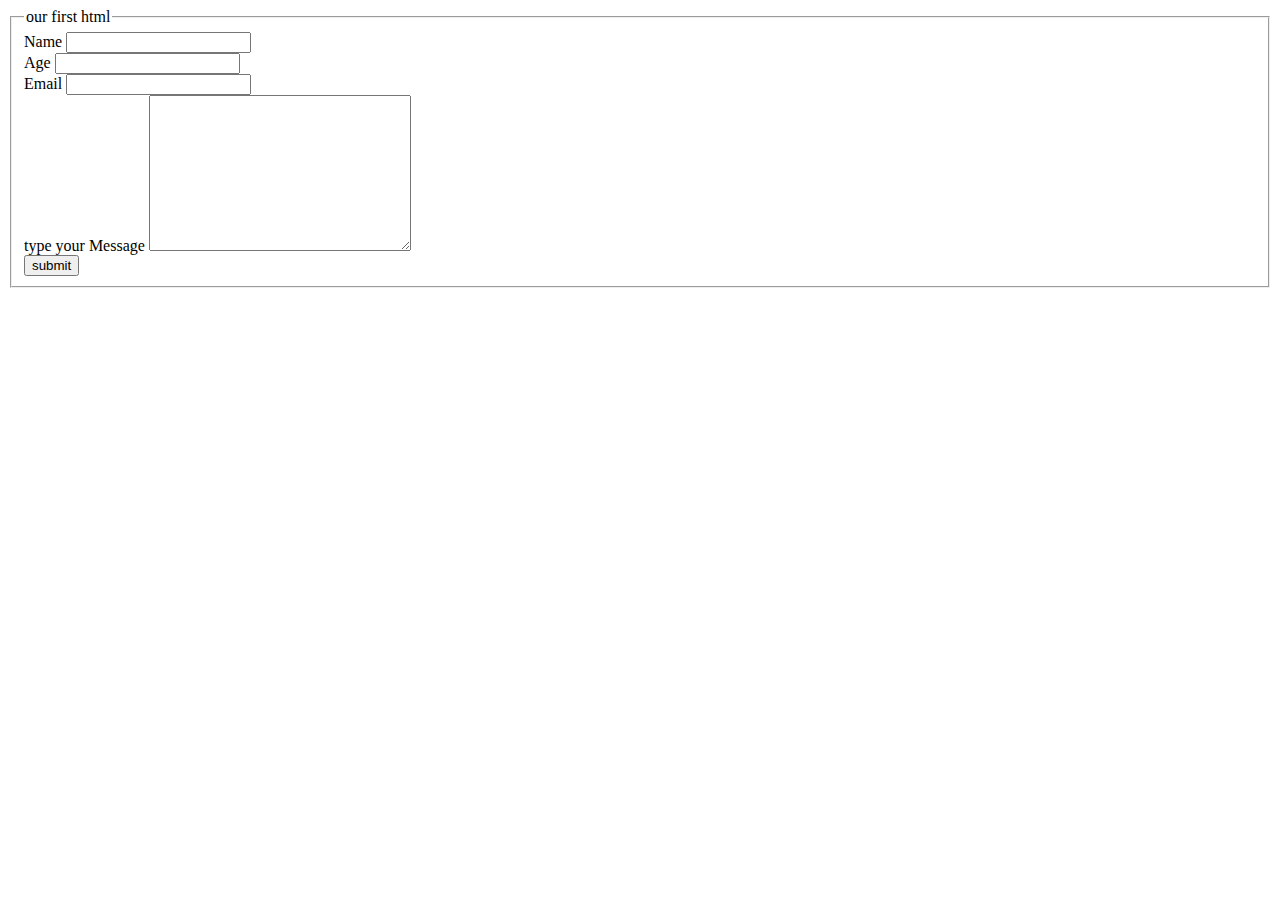
<file: HTML/form.html>
<!DOCTYPE html>
<html lang="en">
<head>
    <meta charset="UTF-8">
    <meta http-equiv="X-UA-Compatible" content="IE=edge">
    <meta name="viewport" content="width=device-width, initial-scale=1.0">
    <title>Document</title>
</head>
<body>
    <form action="Post">
        <fieldset>
            <legend>our first html</legend>
        <label for="name"></label>Name
        <input type="text" id="name"><br>

        <label for="age"></label>Age
        <input type="text" id="age"><br>

        <label for="email"></label>Email
        <input type="text" id="email"><br>

        <label for="message"></label>type your Message
        
        <textarea name="" id="message" cols="30" rows="10"></textarea><br>

        <button type="submit">submit</button>
    </fieldset>
    </form>
</body>
</html>
</file>
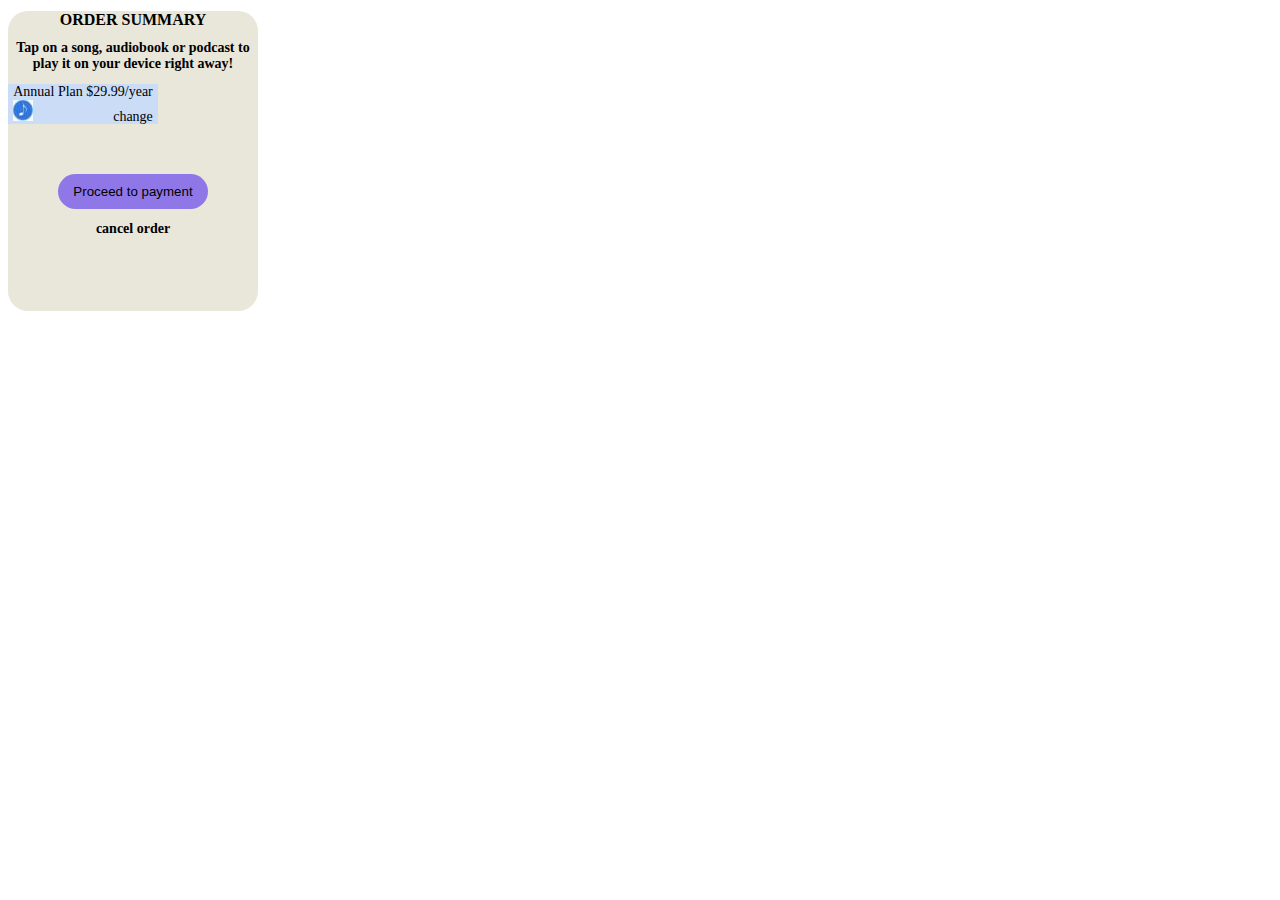
<file: HTML/ordersummary.html>
<!DOCTYPE html>
<html lang="en">
<head>
    <meta charset="UTF-8">
    <meta http-equiv="X-UA-Compatible" content="IE=edge">
    <meta name="viewport" content="width=device-width, initial-scale=1.0">
    <link rel="stylesheet" href="ordersummary.css">
    <title>Document</title>
</head>
<body>
<div class="wrapper">
    <h1>ORDER SUMMARY</h1>

    <h2>Tap on a song, audiobook or podcast to play it on your device right away!</h2>
    <div class="plan">
        Annual Plan
         $29.99/year
         <img src="img/OIP.jpg" alt="">change
    </div>
    <button>Proceed to payment </button>
    <h2>cancel order</h2>
  
</div>
</body>
</html>
</file>
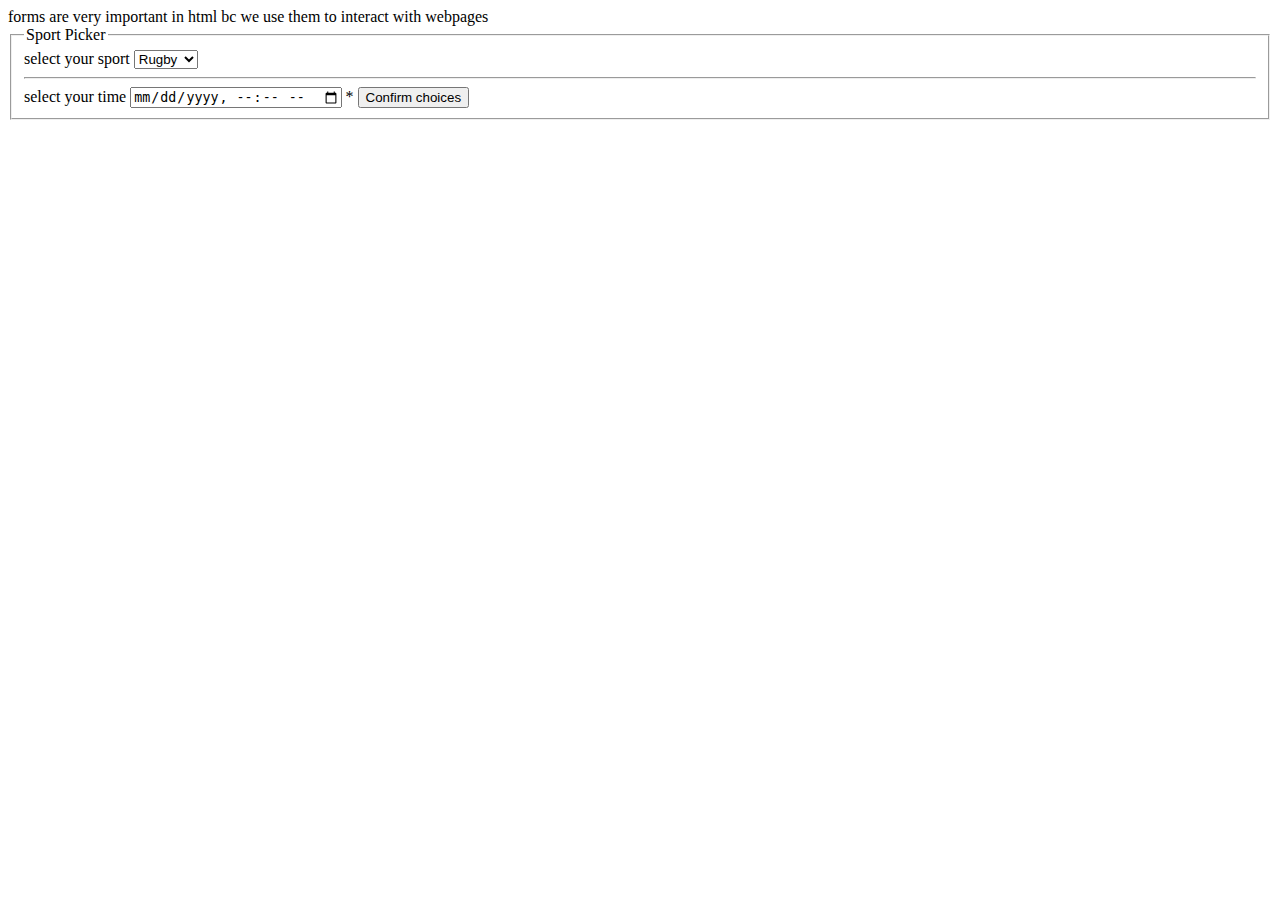
<file: HTML/sports.html>
<!DOCTYPE html>
<html lang="en">
<head>
    <meta charset="UTF-8">
    <meta http-equiv="X-UA-Compatible" content="IE=edge">
    <meta name="viewport" content="width=device-width, initial-scale=1.0">
    <title>Document</title>
</head>
<body>
    forms are very important in html bc we use them to interact with webpages
     <form action="">
        <fieldset>
            
            <legend>Sport Picker</legend>
          <label for="select your sport">select your sport</label> 
             <select id="sportpicker" required>
                <option value="Rugby">Rugby</option>
                <option value="Soccer">Soccer</option>
                <option value="Golf">Golf</option>
             </select> <br><hr>
          
             <label for="timepicker">select your time</label>  
             <input type="datetime-local" id="timepicker" required> 
             <span>*</span> 
            <button>Confirm choices</button>
          </fieldset>
         </form>
       
               
      
    
</body>
</html>
</file>
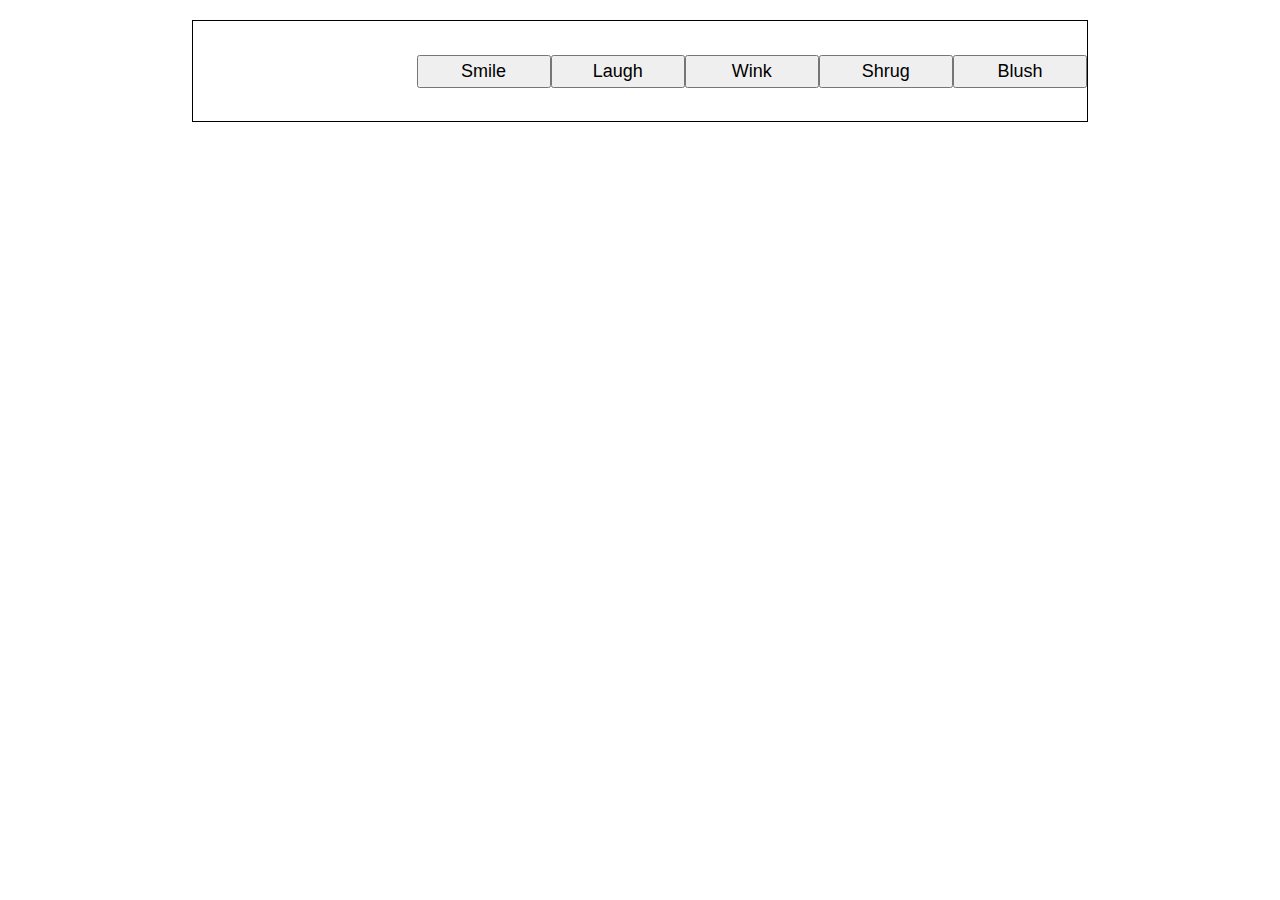
<file: HTML/navbar/flexbox.html>
<!DOCTYPE html>
<html lang="en-us">
  <head>
    <meta charset="utf-8">
    <meta name="viewport" content="width=device-width">
    <title>Flexbox align 0 — starting code</title>
    <link rel="stylesheet" href="flexboxstyle.css">
    <style>
      html {
        font-family: sans-serif;
      }

      body {
        width: 70%;
        max-width: 960px;
        margin: 20px auto;
      }

      button {
        font-size: 18px;
        line-height: 1.5;
        width: 15%;
      }

      div {
        height: 100px;
        border: 1px solid black;
      }

      /* Add your flexbox CSS below here */

      
    </style>
  </head>
  <body>
    <div>
      <button>Smile</button>
      <button>Laugh</button>
      <button>Wink</button>
      <button>Shrug</button>
      <button>Blush</button>
    </div>
  </body>
</html>
</file>
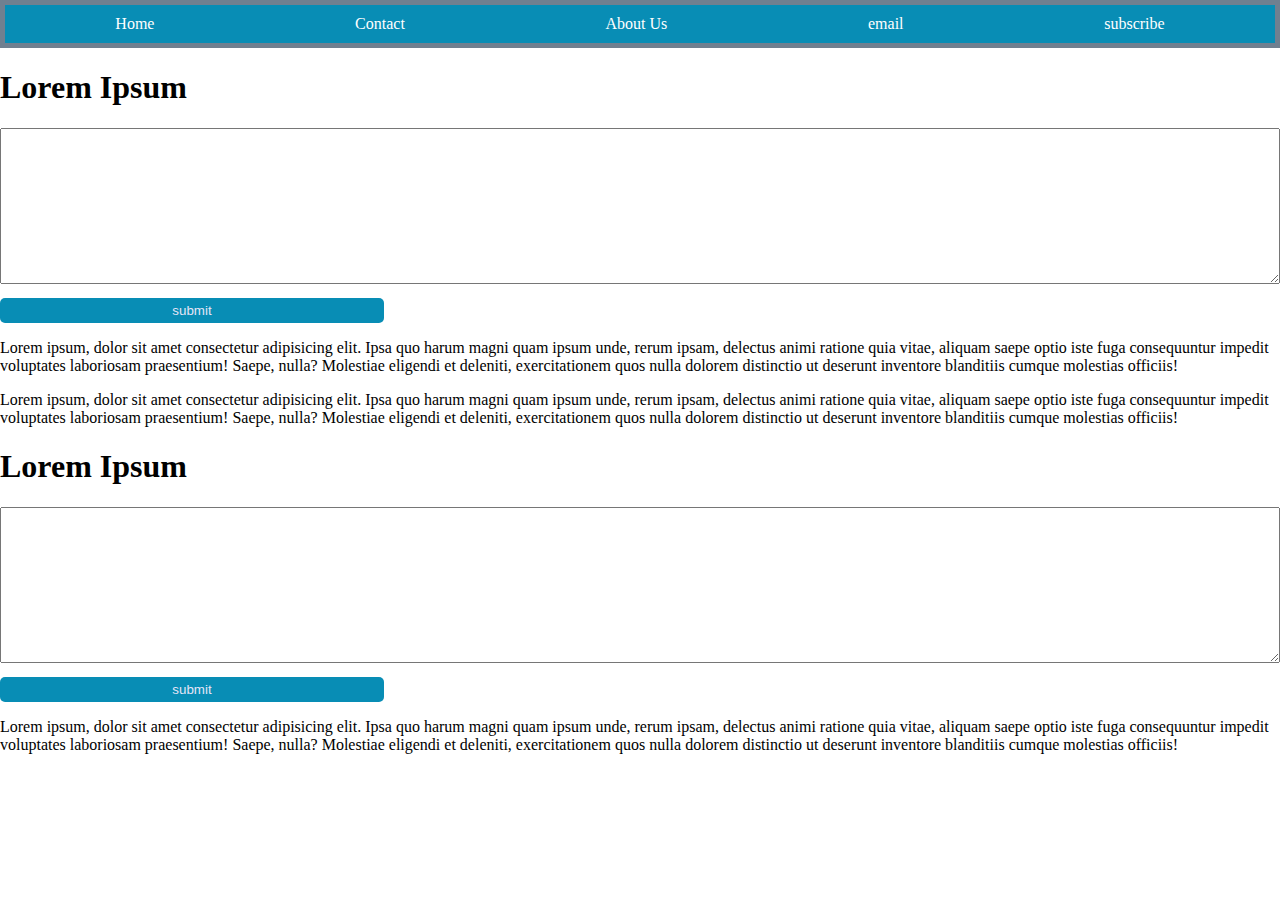
<file: HTML/navbar/navbar.html>
<!DOCTYPE html>
<html lang="en">
<head>
    <meta charset="UTF-8">
    <meta http-equiv="X-UA-Compatible" content="IE=edge">
    <meta name="viewport" content="width=device-width, initial-scale=1.0">
    <title>Document</title>
    <link rel="stylesheet" href="navbarstyle.css">
</head>
<body>
    <!--use: nav>ul>(li>a)*3 to generate the nav elements-->
    <nav>
        <ul>
            <li><a href="">Home</a></li>
            <li><a href="">Contact</a></li>
            <li><a href="">About Us</a></li>
            <li><a href="">email</a></li>
            <li><a href="">subscribe</a></li>
        </ul>
    </nav>
    <h1>Lorem Ipsum</h1>
    <form action="">
        <textarea name="" id="" cols="30" rows="10"></textarea>
    </form>
    <button>submit</button>
    <p>
    Lorem ipsum, dolor sit amet consectetur adipisicing elit. Ipsa quo harum magni quam ipsum unde, rerum ipsam, 
    delectus animi ratione quia vitae, aliquam saepe optio iste fuga consequuntur impedit voluptates laboriosam praesentium! Saepe,
    nulla? Molestiae eligendi et deleniti, exercitationem quos nulla dolorem distinctio ut deserunt inventore blanditiis cumque
     molestias officiis!
    </p>

    <p>
    Lorem ipsum, dolor sit amet consectetur adipisicing elit. Ipsa quo harum magni quam ipsum unde, rerum ipsam, 
    delectus animi ratione quia vitae, aliquam saepe optio iste fuga consequuntur impedit voluptates laboriosam praesentium! Saepe,
    nulla? Molestiae eligendi et deleniti, exercitationem quos nulla dolorem distinctio ut deserunt inventore blanditiis cumque
     molestias officiis!
    </p>
        <h1>Lorem Ipsum</h1>
        <form action="">
            <textarea name="" id="" cols="30" rows="10"></textarea>
        </form>
        <button>submit</button>
    <p>
    Lorem ipsum, dolor sit amet consectetur adipisicing elit. Ipsa quo harum magni quam ipsum unde, rerum ipsam, 
    delectus animi ratione quia vitae, aliquam saepe optio iste fuga consequuntur impedit voluptates laboriosam praesentium! Saepe,
    nulla? Molestiae eligendi et deleniti, exercitationem quos nulla dolorem distinctio ut deserunt inventore blanditiis cumque
     molestias officiis!
    </p>

</body>
</html>
</file>
<file: HTML/ordersummary.css>
.wrapper{

 
    width: 250px;
    height: 300px;
    background-color:rgb(233, 230, 218);
    border: 5px grey;
    text-align: center;
    border-radius: 20px;
}

h1{
    font-size: 16px;
    text-align: center;
}

h2{
    font-size: 14px;
   
}

.plan{

    flex-direction: row-reverse;
    justify-content: center;
    font-size:14px;
    width: 150px;
    height: 40px;
    background-color: rgb(202, 220, 246);
  
    text-align: center;

}

button{
    margin-top: 50px;
    background-color:rgb(143, 119, 231);
    width: 150px;
    height: 35px;
    border-radius: 30px;
    border-style: none;
}

img{
    margin-right: 80px;
}
</file>
<file: HTML/navbar/flexboxstyle.css>
div{
  display: flex;
  align-items: center;
  justify-content: end;
  
}
</file>
<file: HTML/navbar/navbarstyle.css>
body {margin: 0;
    ---background-color: #e5e5f7;
    ---background-image: radial-gradient(#444cf7 0.9500000000000001px, transparent 0.9500000000000001px), radial-gradient(#444cf7 0.9500000000000001px, #e5e5f7 0.9500000000000001px);
    ---background-size: 38px 38px;
    ---background-position: 0 0,19px 19px;
    padding: 0;
    }

nav{
    background-color: slategrey;
    padding: 5px;
}

nav ul{
    display: flex;
    justify-content: space-around;
    background-color: #088db5;
    padding: 10px;
    margin: 0;
    
    
    list-style: none;
}

nav a{
    color: purple;  
    
    
}

nav a:hover{
    color: rgb(225, 161, 225);
  
}

nav ul a{
    color: white;
    text-decoration: none;
}
nav ul a:hover{
    color: #a0c0c9;
    transition: 0.3s;
}

textarea{width: 100%;
    box-sizing: border-box;
    margin-bottom: 10px;

}

button{
    width: 30%;
    padding: 5px;
    background: #088db5;
    border: none;
    border-radius: 5px;
    color: #e5e5f7;
    transition: 0.2s;
}

button:hover{
    color: #2c170d;
}

button:active{
  box-shadow: inset 3px 2px 15px -5px #4bc808;
}

div{
    color: #444cf7;
    float: right;
    margin: 10px;
    width: 300px;
    border: 2px solid black;

    
   
}
</file>
